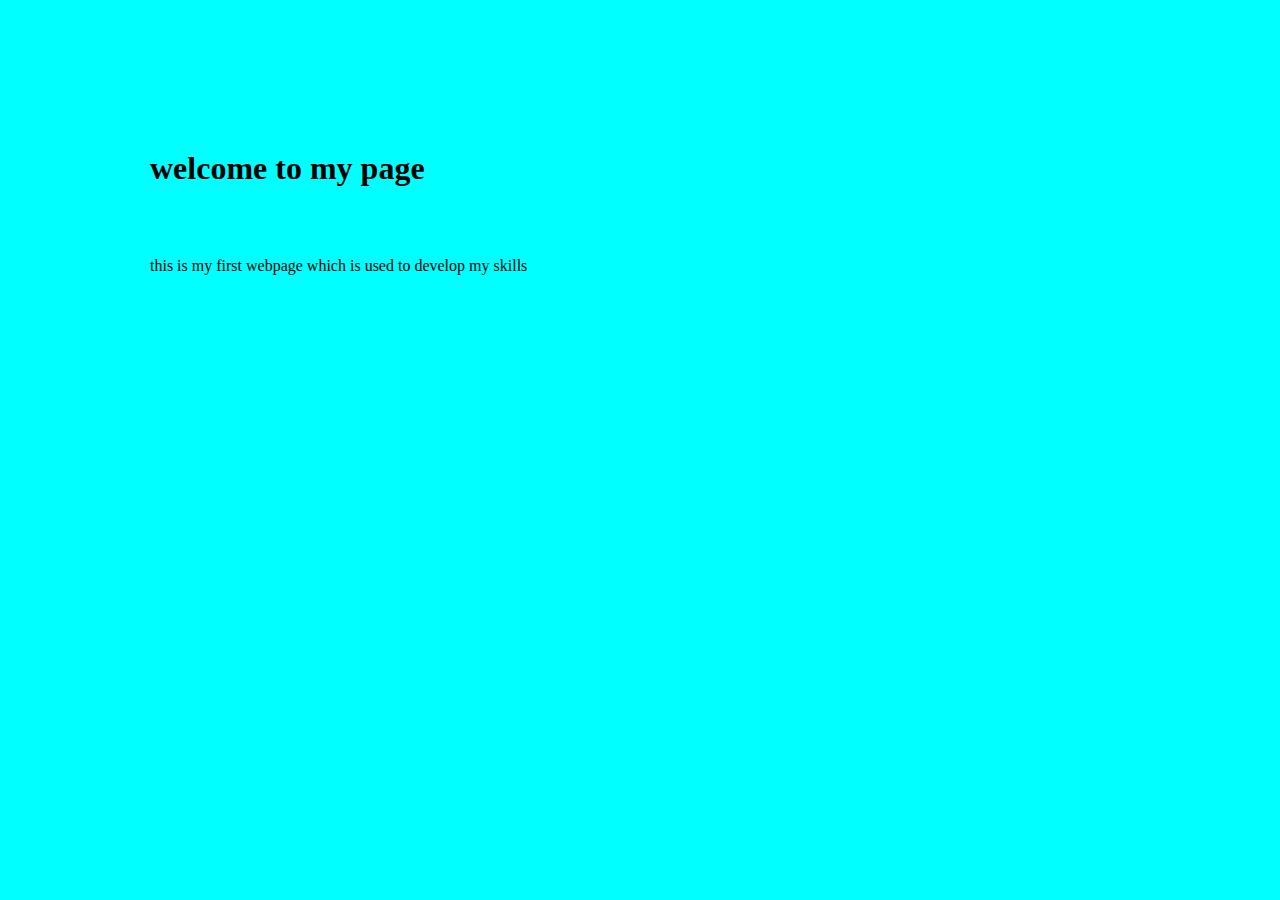
<file: task0/index.html>
<!DOCTYPE html>
<html lang="en">
<head>
    <meta charset="UTF-8">
    <meta name="viewport" content="width=device-width, initial-scale=1.0">
    <title>my personal webpage</title>
    <link rel="stylesheet" href="index.css">
</head>
<body>
    <h1>welcome to my page</h1>
    <p>this is my first webpage which is used to develop my skills</p>
    
</body>
</html>
</file>
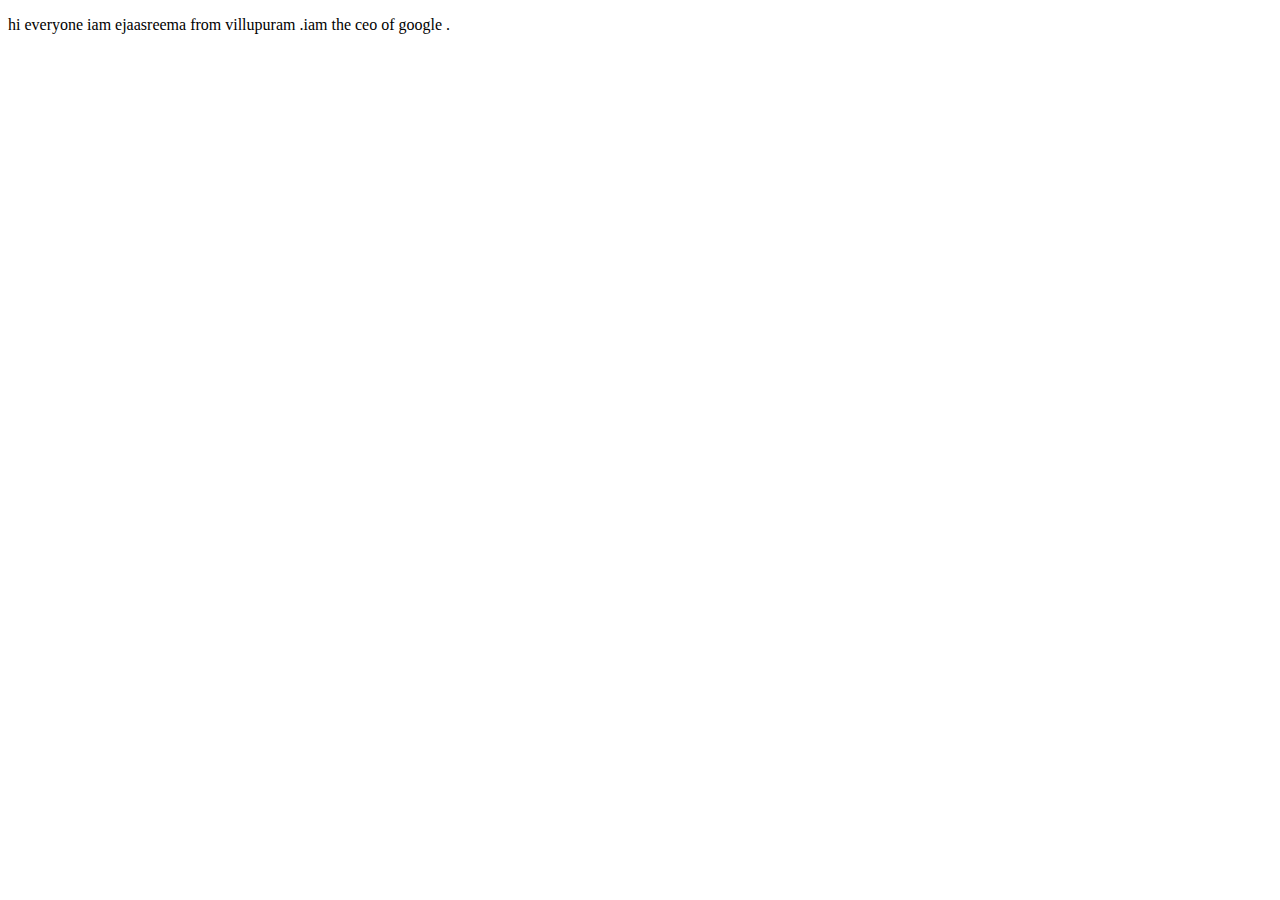
<file: task1/index.html>
<!DOCTYPE html>
<html lang="en">
<head>
    <meta charset="UTF-8">
    <meta name="viewport" content="width=device-width, initial-scale=1.0">
    <title>Document</title>
    <link rel="stylesheets" href="style.css">
</head>
<body>
    <p> hi everyone iam ejaasreema from villupuram .iam the ceo of google .</p>
    
</body>
</html>
</file>
<file: task0/index.css>
*{
    background-color: aqua;
    padding: 20px;
    margin: 30px;
}
</file>
<file: task1/style.css>
*{
    background-color: blue;
    padding: 40px;
}
</file>
